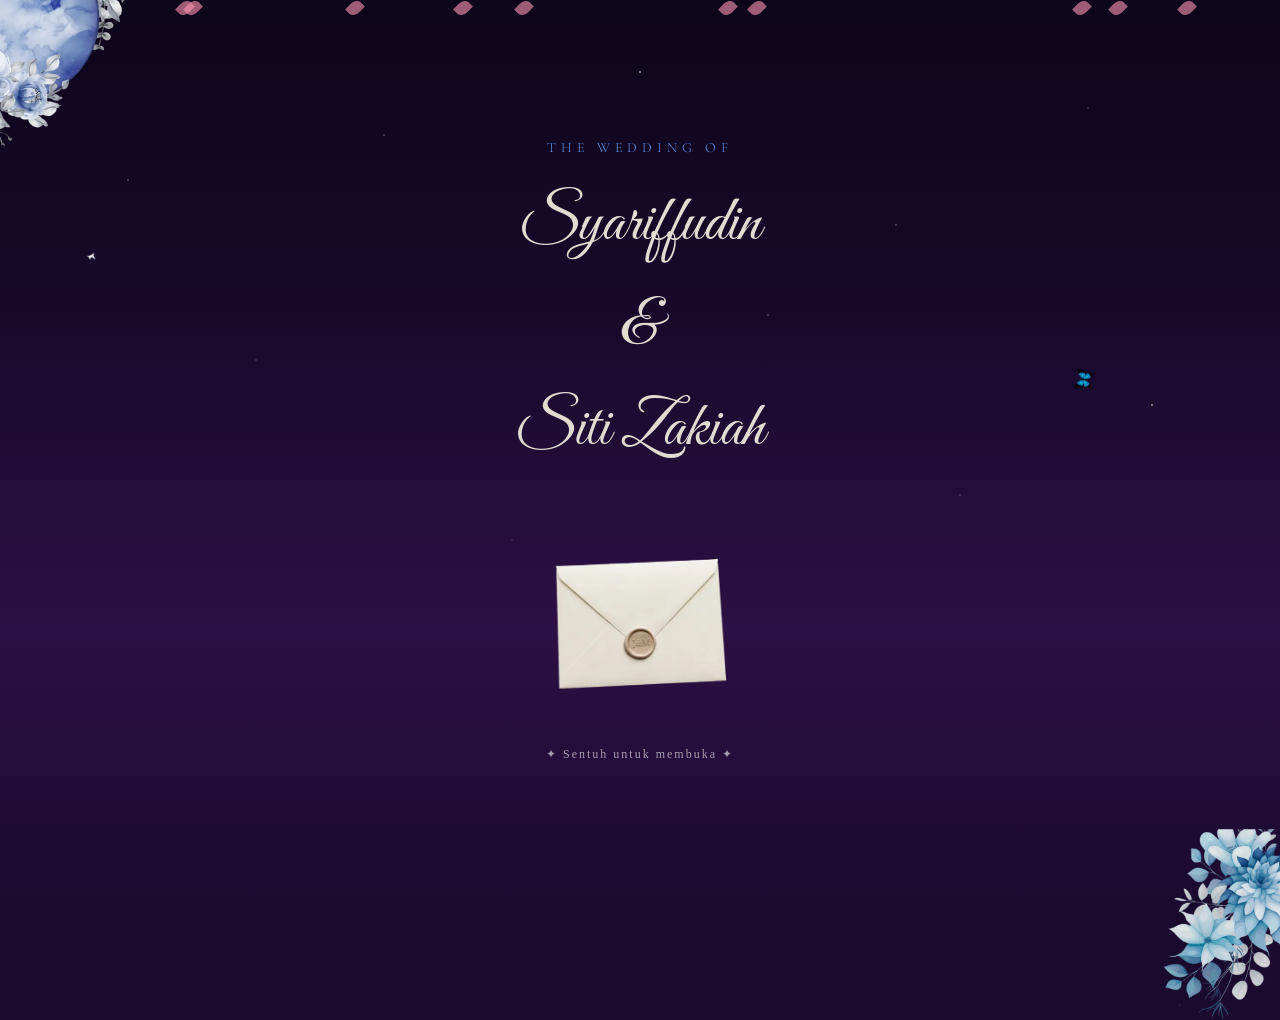
<file: index.html>
<!DOCTYPE html>
<html lang="id">
<head>
  <meta charset="UTF-8">
  <meta name="viewport" content="width=device-width, initial-scale=1.0, maximum-scale=1.0, user-scalable=no">
  <title>The Wedding of Arif and Zakiah</title>
  <link href="https://fonts.googleapis.com/css2?family=Great+Vibes&family=Cormorant+Garamond:wght@300;400&display=swap" rel="stylesheet">
  <link rel="stylesheet" href="assets/css/bootstrap.min.css">
  <link rel="stylesheet" href="assets/css/style.css">
  <link rel="icon" type="image/png" href="../assets/img/favicon.png">
  <link rel="apple-touch-icon" href="../assets/img/favicon.png">
  <style>
    @keyframes envelope-shake {
      0%, 100% { transform: rotate(0deg) translateY(0); }
      20%       { transform: rotate(-5deg) translateY(-5px); }
      40%       { transform: rotate(5deg) translateY(-8px); }
      60%       { transform: rotate(-4deg) translateY(-4px); }
      80%       { transform: rotate(3deg) translateY(-7px); }
    }
    #envelope-open-overlay {
      background: radial-gradient(ellipse at center,
        rgba(26,10,46,0.95) 0%,
        rgba(10,4,20,0.98) 100%
      );
      transition: opacity 0.4s ease;
    }
    @keyframes float-slow {
      0%, 100% { transform: translateY(0) scale(1); }
      50%       { transform: translateY(-10px) scale(1.05); }
    }
  </style>
</head>
<body>

<!-- SCENE PREVIEW -->
<div id="scene">
  <div id="bg-layer"></div>

  <div id="panel-left">
    <div class="panel-deco">
      <div class="deco-tree"></div>
      <div style="position:absolute;top:5%;bottom:5%;right:25%;width:1px;
        background:linear-gradient(180deg,transparent 0%,rgba(180,140,60,0.4) 50%,transparent 100%);
        animation:float-slow 5s ease-in-out 1s infinite;"></div>
    </div>
    <div class="panel-border"></div>
  </div>

  <div id="panel-right">
    <div class="panel-deco">
      <div class="deco-tree"></div>
      <div style="position:absolute;top:5%;bottom:5%;left:25%;width:1px;
        background:linear-gradient(180deg,transparent 0%,rgba(180,140,60,0.4) 50%,transparent 100%);
        animation:float-slow 5s ease-in-out 3s infinite;"></div>
    </div>
    <div class="panel-border"></div>
  </div>

  <div id="center-content">
    <div class="preview-title">THE WEDDING OF</div>
    <div class="preview-names">Syariffudin<br> &amp;<br>Siti Zakiah</div>

    <div id="envelope-container" title="Klik untuk membuka undangan">
      <img id="envelope-img"
           src="assets/img/envelope/frame1.webp"
           alt="Amplop Undangan">
      <div id="envelope-placeholder" style="display:none;">
        <div class="env-body">
          <div class="env-flap-left"></div>
          <div class="env-flap-right"></div>
          <div class="env-seal">♥</div>
        </div>
        <div class="env-flap"></div>
      </div>
    </div>

    <div class="envelope-hint">✦ Sentuh untuk membuka ✦</div>
  </div>

</div><!-- /#scene -->

<!-- Dekorasi bunga -->
<div class="floral-ring" id="floral-top-left">
  <img src="assets/img/floral-ring_L.webp" alt="">
</div>
<div class="floral-ring" id="floral-bottom-right">
  <img src="assets/img/floral-ring_L2.png" alt="">
</div>

<!-- Overlay animasi amplop -->    
<div id="envelope-open-overlay">
  <div id="frame-display"></div>
</div>

<!-- Overlay transisi -->
<div id="transition-overlay"></div>

<!-- Main page — load dari iframe agar terpisah bersih -->
<div id="main-page">
</div>

<script src="assets/js/jquery.3.4.1.slim.min.js"></script>
<script src="assets/js/bootstrap.min.js"></script>
<script>
  // Saat transisi selesai, fade in iframe
  document.addEventListener('invitationOpen', () => {
    const audio = document.getElementById("bg-music");
    audio.volume = 0.2;
    audio.play().catch(() => {
        console.log("Autoplay diblokir browser");
    });
    const frame = document.getElementById('invitation-frame');
    if (frame) frame.style.opacity = '1';
  });

  // Override triggerZoomTransition di main.js
  // agar setelah transisi menampilkan iframe bukan div statis
  window.onInvitationReady = function() {
    const mainPage = document.getElementById('main-page');
    if (mainPage) mainPage.classList.add('visible');
    const frame = document.getElementById('invitation-frame');
    if (frame) setTimeout(() => frame.style.opacity = '1', 300);
  };

  // Path asset untuk main.js
  const ASSET_BASE = 'assets/img/';
</script>
<script src="assets/js/main.js"></script>

<audio id="bg-music-preview" loop preload="auto">
  <source src="assets/audio/music.mp3" type="audio/mpeg">
</audio>

</body>
</html>
</file>
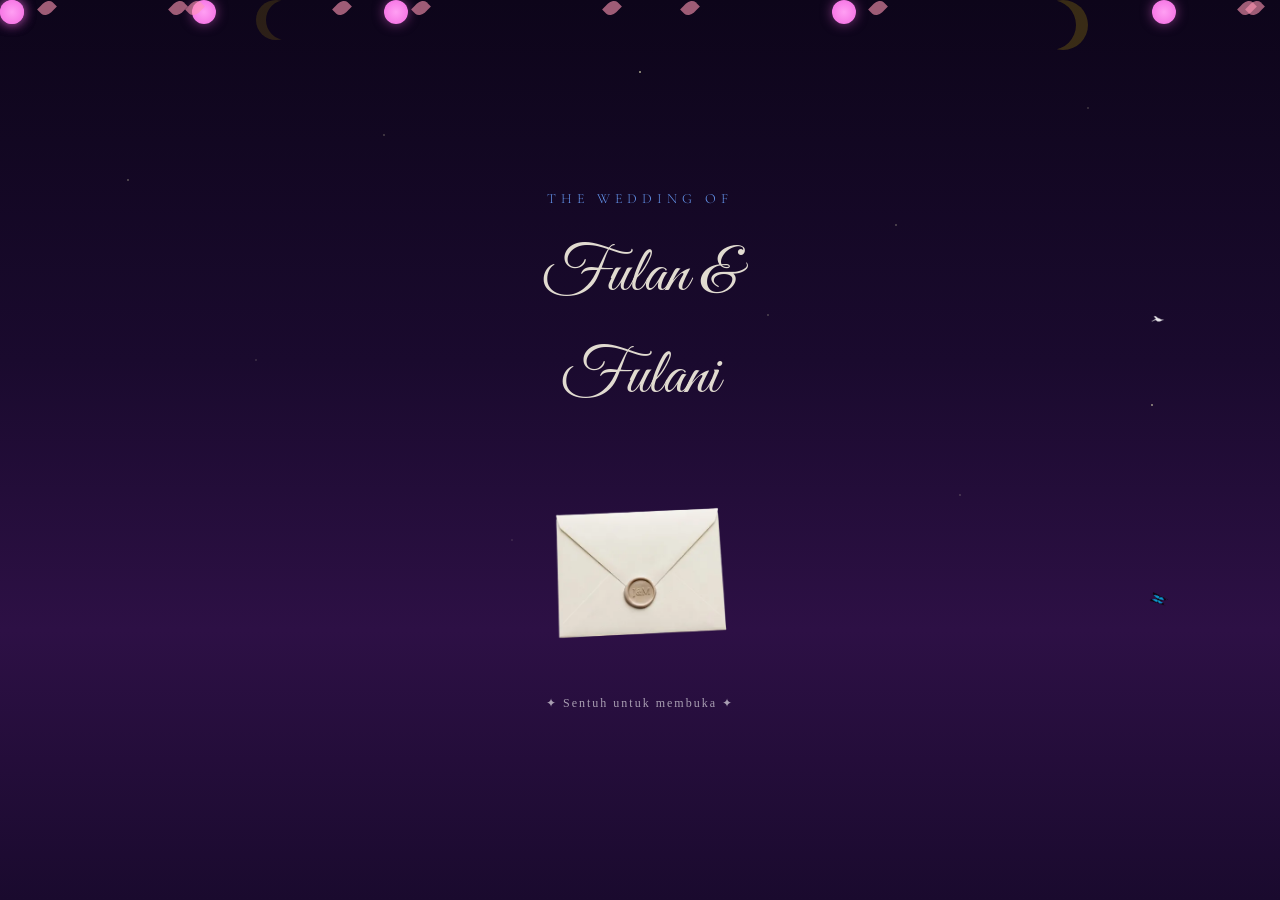
<file: pages/preview.html>
<!DOCTYPE html>
<html lang="id">
<head>
  <meta charset="UTF-8">
  <meta name="viewport" content="width=device-width, initial-scale=1.0, maximum-scale=1.0, user-scalable=no">
  <title>The Wedding of Arif and Zakiah</title>
  <link href="https://fonts.googleapis.com/css2?family=Great+Vibes&family=Cormorant+Garamond:wght@300;400&display=swap" rel="stylesheet">
  <link rel="stylesheet" href="../assets/css/bootstrap.min.css">
  <link rel="stylesheet" href="../assets/css/style.css">
  <link rel="icon" type="image/png" href="../assets/img/favicon.png">
  <link rel="apple-touch-icon" href="../assets/img/favicon.png">
  <style>
    @keyframes envelope-shake {
      0%, 100% { transform: rotate(0deg) translateY(0); }
      20%       { transform: rotate(-5deg) translateY(-5px); }
      40%       { transform: rotate(5deg) translateY(-8px); }
      60%       { transform: rotate(-4deg) translateY(-4px); }
      80%       { transform: rotate(3deg) translateY(-7px); }
    }

    #envelope-open-overlay {
      background: radial-gradient(ellipse at center,
        rgba(26,10,46,0.95) 0%,
        rgba(10,4,20,0.98) 100%
      );
      transition: opacity 0.4s ease;
    }

    @keyframes sparkle-burst {
      0%   { transform: scale(0) rotate(0deg); opacity: 1; }
      100% { transform: scale(1.5) rotate(180deg); opacity: 0; }
    }

    .sparkle {
      position: absolute;
      width: 6px; height: 6px;
      border-radius: 50%;
      background: rgba(255, 215, 0, 0.8);
      animation: sparkle-burst 0.6s ease-out forwards;
      pointer-events: none;
    }

    @keyframes float-slow {
      0%, 100% { transform: translateY(0) scale(1); }
      50%       { transform: translateY(-10px) scale(1.05); }
    }
  </style>
</head>
<body>

<!-- ================================================
     SCENE: HALAMAN PREVIEW UNDANGAN
     ================================================ -->
<div id="scene">

  <div id="bg-layer"></div>

  <!-- Panel Kiri -->
  <div id="panel-left">
    <div class="panel-deco">
      <div class="deco-tree"></div>
      <div class="deco-flower"></div>
      <div class="deco-flower"></div>
      <div class="deco-flower"></div>
      <div style="
        position: absolute; top: 10%; right: 15%;
        width: 50px; height: 50px;
        border-radius: 50%;
        box-shadow: inset -12px 0 0 rgba(255,215,0,0.3);
        opacity: 0.6;
        animation: float-slow 6s ease-in-out infinite;
      "></div>
      <div style="
        position: absolute; top: 5%; bottom: 5%; right: 25%;
        width: 1px;
        background: linear-gradient(180deg,
          transparent 0%, rgba(180,140,60,0.2) 30%,
          rgba(180,140,60,0.4) 50%,
          rgba(180,140,60,0.2) 70%, transparent 100%
        );
        animation: float-slow 5s ease-in-out 1s infinite;
      "></div>
    </div>
    <div class="panel-border"></div>
  </div>

  <!-- Panel Kanan -->
  <div id="panel-right">
    <div class="panel-deco">
      <div class="deco-tree"></div>
      <div class="deco-flower"></div>
      <div class="deco-flower"></div>
      <div class="deco-flower"></div>
      <div style="
        position: absolute; top: 15%; left: 20%;
        width: 40px; height: 40px;
        border-radius: 50%;
        box-shadow: inset 10px 0 0 rgba(255,215,0,0.25);
        opacity: 0.5;
        animation: float-slow 7s ease-in-out 2s infinite;
      "></div>
      <div style="
        position: absolute; top: 5%; bottom: 5%; left: 25%;
        width: 1px;
        background: linear-gradient(180deg,
          transparent 0%, rgba(180,140,60,0.2) 30%,
          rgba(180,140,60,0.4) 50%,
          rgba(180,140,60,0.2) 70%, transparent 100%
        );
        animation: float-slow 5s ease-in-out 3s infinite;
      "></div>
    </div>
    <div class="panel-border"></div>
  </div>

  <!-- Konten Tengah -->
  <div id="center-content">
    <div class="preview-title">THE WEDDING OF</div>
    <div class="preview-names">Fulan &amp;<br>Fulani</div>

    <div id="envelope-container" title="Klik untuk membuka undangan">
      <img id="envelope-img"
           src="../assets/img/envelope/frame1.webp"
           alt="Amplop Undangan">
      <div id="envelope-placeholder" style="display:none;">
        <div class="env-body">
          <div class="env-flap-left"></div>
          <div class="env-flap-right"></div>
          <div class="env-seal">♥</div>
        </div>
        <div class="env-flap"></div>
      </div>
    </div>

    <div class="envelope-hint">✦ Sentuh untuk membuka ✦</div>
  </div>

</div><!-- /#scene -->



<!-- Overlay animasi buka amplop -->
<div id="envelope-open-overlay">
  <div id="frame-display"></div>
</div>

<!-- Overlay transisi -->
<div id="transition-overlay"></div>

<!-- Scripts -->
<script src="../assets/js/jquery.3.4.1.slim.min.js"></script>
<script src="../assets/js/bootstrap.min.js"></script>
<script>
  // Path asset untuk preview — dibaca oleh main.js
  const ASSET_BASE = '../assets/img/';
</script>
<script src="../assets/js/main.js"></script>

</body>
</html>
</file>
<file: assets/css/style.css>
/* ============================================
   UNDANGAN DIGITAL - MAIN STYLES
   Ganti shape geometri dengan gambar PNG asli
   ============================================ */

* {
  margin: 0;
  padding: 0;
  box-sizing: border-box;
}

html, body {
  width: 100%;
  height: 100%;
  overflow: hidden;
  background: #1a0a2e;
  font-family: 'Georgia', serif;
}

/* ============================================
   SCENE WRAPPER
   ============================================ */
#scene {
  position: relative;
  width: 100vw;
  height: 100vh;
  overflow: hidden;
}

/* ============================================
   BACKGROUND LAYER
   Ganti background-color dengan background-image
   ============================================ */
#bg-layer {
  position: absolute;
  inset: 0;
  background: linear-gradient(180deg, #0d051a 0%, #1a0a2e 40%, #2d1045 70%, #1a0a2e 100%);
  /* TODO: Ganti dengan:
     background-image: url('../assets/bg.png');
     background-size: cover;
     background-position: center;
  */
}

/* Bintang / partikel background */
#bg-layer::before {
  content: '';
  position: absolute;
  inset: 0;
  background-image:
    radial-gradient(1px 1px at 10% 20%, rgba(255,255,200,0.8) 0%, transparent 100%),
    radial-gradient(1px 1px at 30% 15%, rgba(255,255,200,0.6) 0%, transparent 100%),
    radial-gradient(1.5px 1.5px at 50% 8%, rgba(255,255,200,0.9) 0%, transparent 100%),
    radial-gradient(1px 1px at 70% 25%, rgba(255,255,200,0.7) 0%, transparent 100%),
    radial-gradient(1px 1px at 85% 12%, rgba(255,255,200,0.5) 0%, transparent 100%),
    radial-gradient(1px 1px at 20% 40%, rgba(255,255,200,0.4) 0%, transparent 100%),
    radial-gradient(1px 1px at 60% 35%, rgba(255,255,200,0.6) 0%, transparent 100%),
    radial-gradient(1.5px 1.5px at 90% 45%, rgba(255,255,200,0.8) 0%, transparent 100%),
    radial-gradient(1px 1px at 40% 60%, rgba(255,255,200,0.3) 0%, transparent 100%),
    radial-gradient(1px 1px at 75% 55%, rgba(255,255,200,0.5) 0%, transparent 100%);
  animation: twinkle 3s ease-in-out infinite alternate;
}

@keyframes twinkle {
  0%   { opacity: 0.6; }
  100% { opacity: 1; }
}

/* ============================================
   PANEL KIRI & KANAN (Pembuka Sliding)
   Ganti background dengan PNG pohon / bunga
   ============================================ */
.panel {
  position: absolute;
  top: 0;
  width: 50%;
  height: 100%;
  z-index: 10;
  overflow: hidden;
  transition: transform 1.2s cubic-bezier(0.77, 0, 0.175, 1);
}

#panel-left {
  left: 0;
  transform: translateX(0);
  /* Background placeholder — ganti dengan gambar PNG panel kiri */
  background: linear-gradient(135deg, #0d051a 0%, #1a0a2e 100%);
}

#panel-right {
  right: 0;
  transform: translateX(0);
  /* Background placeholder — ganti dengan gambar PNG panel kanan */
  background: linear-gradient(225deg, #0d051a 0%, #1a0a2e 100%);
}

/* State: panel terbuka */
#panel-left.open  { transform: translateX(-100%); }
#panel-right.open { transform: translateX(100%); }

/* Konten dekoratif panel — shape placeholder */
.panel-deco {
  position: absolute;
  inset: 0;
}

/* ============================================
   POHON / TANAMAN DEKORATIF (Shape Placeholder)
   Tiap .tree-* = ganti dengan <img src="../assets/tree-left.png">
   ============================================ */
.deco-tree {
  position: absolute;
  bottom: 0;
  /* Shape: segitiga pohon */
}

/* Panel kiri - pohon */
#panel-left .deco-tree {
  right: -10px;
  width: 120px;
  height: 300px;
  animation: sway-left 4s ease-in-out infinite;
}

#panel-left .deco-tree::before {
  content: '';
  position: absolute;
  bottom: 0;
  left: 50%;
  transform: translateX(-50%);
  /* Batang */
  width: 14px;
  height: 80px;
  background: #3d2010;
  border-radius: 4px;
}

#panel-left .deco-tree::after {
  content: '';
  position: absolute;
  bottom: 60px;
  left: 50%;
  transform: translateX(-50%);
  /* Daun segitiga */
  width: 0;
  height: 0;
  border-left: 55px solid transparent;
  border-right: 55px solid transparent;
  border-bottom: 240px solid #2d5a1e;
  filter: drop-shadow(0 0 15px rgba(80,180,80,0.3));
}

/* Panel kanan - pohon mirror */
#panel-right .deco-tree {
  left: -10px;
  width: 120px;
  height: 300px;
  animation: sway-right 4.5s ease-in-out infinite;
}

#panel-right .deco-tree::before {
  content: '';
  position: absolute;
  bottom: 0;
  left: 50%;
  transform: translateX(-50%);
  width: 14px;
  height: 80px;
  background: #3d2010;
  border-radius: 4px;
}

#panel-right .deco-tree::after {
  content: '';
  position: absolute;
  bottom: 60px;
  left: 50%;
  transform: translateX(-50%);
  width: 0;
  height: 0;
  border-left: 55px solid transparent;
  border-right: 55px solid transparent;
  border-bottom: 240px solid #2d5a1e;
  filter: drop-shadow(0 0 15px rgba(80,180,80,0.3));
}

/* Bunga-bunga kecil panel */
.deco-flower {
  position: absolute;
  /* Ganti dengan gambar bunga PNG */
}

/* Panel kiri flowers */
#panel-left .deco-flower:nth-child(1) { top: 15%; right: 20%; }
#panel-left .deco-flower:nth-child(2) { top: 35%; right: 35%; }
#panel-left .deco-flower:nth-child(3) { top: 60%; right: 10%; }

/* Panel kanan flowers */
#panel-right .deco-flower:nth-child(1) { top: 20%; left: 25%; }
#panel-right .deco-flower:nth-child(2) { top: 45%; left: 15%; }
#panel-right .deco-flower:nth-child(3) { top: 65%; left: 30%; }

/* Shape bunga (lingkaran placeholder) */
.deco-flower::before {
  content: '';
  position: absolute;
  width: 24px;
  height: 24px;
  border-radius: 50%;
  background: radial-gradient(circle, #ff9ff3, #f368e0);
  box-shadow: 0 0 12px rgba(243,104,224,0.5);
  animation: bloom 3s ease-in-out infinite alternate;
}

@keyframes bloom {
  0%   { transform: scale(1); }
  100% { transform: scale(1.15); }
}

/* Garis dekoratif / border ornamen panel */
.panel-border {
  position: absolute;
  top: 0;
  bottom: 0;
  width: 3px;
  background: linear-gradient(180deg,
    transparent 0%,
    rgba(255,215,0,0.3) 20%,
    rgba(255,215,0,0.7) 50%,
    rgba(255,215,0,0.3) 80%,
    transparent 100%
  );
}

#panel-left .panel-border  { right: 0; }
#panel-right .panel-border { left: 0; }

/* ============================================
   BURUNG TERBANG (Floating Decorative Elements)
   Ganti .bird dengan <img src="../assets/bird.png">
   ============================================ */
.bird {
  position: absolute;
  z-index: 15;
  opacity: 0;
  /* Shape: chevron/V sederhana */
}

.bird::before {
  content: '';
  position: absolute;
  width: 12px;
  height: 6px;
  border-top: 3px solid rgba(255,255,255,0.7);
  border-radius: 50% 50% 0 0 / 8px 8px 0 0;
  /* Sayap kiri */
  transform: rotate(-20deg);
}

.bird::after {
  content: '';
  position: absolute;
  left: 16px;
  width: 12px;
  height: 6px;
  border-top: 3px solid rgba(255,255,255,0.7);
  border-radius: 50% 50% 0 0 / 8px 8px 0 0;
  transform: rotate(20deg);
}

/* Animasi burung terbang melintas */
.bird-1 { top: 20%; animation: fly-across 8s ease-in-out 1s infinite; }
.bird-2 { top: 25%; animation: fly-across 10s ease-in-out 3s infinite; transform: scale(0.7); }
.bird-3 { top: 15%; animation: fly-across 12s ease-in-out 5s infinite; transform: scale(0.5); }

@keyframes fly-across {
  0%   { left: -60px; opacity: 0; transform: translateY(0); }
  5%   { opacity: 1; }
  50%  { transform: translateY(-20px); }
  95%  { opacity: 1; }
  100% { left: 110%; opacity: 0; }
}

/* ============================================
   KUPU-KUPU (Butterfly Placeholder)
   Ganti dengan <img src="../assets/butterfly.png">
   ============================================ */
.butterfly {
  position: absolute;
  z-index: 16;
  animation: flutter-path 12s ease-in-out infinite;
}

.butterfly::before,
.butterfly::after {
  content: '';
  position: absolute;
  width: 18px;
  height: 24px;
  background: rgba(255,200,100,0.6);
  border-radius: 50% 0 50% 0;
  animation: wing-flap 0.4s ease-in-out infinite alternate;
}

.butterfly::before {
  right: 8px;
  transform-origin: right center;
}

.butterfly::after {
  left: 8px;
  transform-origin: left center;
  transform: scaleX(-1);
}

@keyframes wing-flap {
  0%   { transform: rotateY(0deg); }
  100% { transform: rotateY(60deg); }
}

@keyframes flutter-path {
  0%   { top: 60%; left: 10%; opacity: 0; }
  10%  { opacity: 1; }
  25%  { top: 30%; left: 25%; }
  50%  { top: 45%; left: 60%; }
  75%  { top: 20%; left: 75%; }
  90%  { opacity: 1; }
  100% { top: 50%; left: 90%; opacity: 0; }
}

/* ============================================
   KELOPAK JATUH / PETAL (Floating Petals)
   Ganti .petal dengan <img src="../assets/petal.png">
   ============================================ */
.petal {
  position: absolute;
  z-index: 20;
  pointer-events: none;
}

.petal::before {
  content: '';
  display: block;
  width: 12px;
  height: 16px;
  background: rgba(255,150,180,0.6);
  border-radius: 50% 0 50% 0;
  transform: rotate(45deg);
}

/* Tiap petal punya jalur berbeda */
.petal-1  { animation: petal-fall 6s ease-in-out 0s infinite; left: 5%; }
.petal-2  { animation: petal-fall 7s ease-in-out 1s infinite; left: 15%; }
.petal-3  { animation: petal-fall 8s ease-in-out 2s infinite; left: 28%; }
.petal-4  { animation: petal-fall 6.5s ease-in-out 3s infinite; left: 45%; }
.petal-5  { animation: petal-fall 9s ease-in-out 0.5s infinite; left: 60%; }
.petal-6  { animation: petal-fall 7.5s ease-in-out 2.5s infinite; left: 72%; }
.petal-7  { animation: petal-fall 8.5s ease-in-out 4s infinite; left: 85%; }
.petal-8  { animation: petal-fall 6s ease-in-out 1.5s infinite; left: 92%; }

@keyframes petal-fall {
  0%   { top: -20px; opacity: 0; transform: rotate(0deg) translateX(0); }
  10%  { opacity: 0.8; }
  50%  { transform: rotate(180deg) translateX(30px); }
  90%  { opacity: 0.6; }
  100% { top: 105vh; opacity: 0; transform: rotate(360deg) translateX(-20px); }
}

/* ============================================
   TENGAH: PREVIEW TEXT & AMPLOP
   ============================================ */
#center-content {
  position: absolute;
  top: 50%;
  left: 50%;
  transform: translate(-50%, -50%);
  z-index: 30;
  text-align: center;
  width: min(320px, 85vw);
  display: flex;
  flex-direction: column;
  align-items: center;
  gap: 16px;
}

/* Teks undangan di atas amplop */
.preview-label {
  color: #6495ed;
  font-family: 'Cormorant Garamond', serif;
  font-weight: 300;
  font-size: 11px;
  letter-spacing: 5px;
  text-transform: uppercase;
  animation: fade-float 2s ease-in-out infinite alternate;
}

.preview-title {
  color: #6495ed;
  font-family: 'Cormorant Garamond', serif;
  font-weight: 300;
  font-size: 14px;
  letter-spacing: 5px;
  text-transform: uppercase;
  text-shadow: none;
  animation: fade-float 2s ease-in-out 0.3s infinite alternate;
}

.preview-names {
  color: #E1DBD0;
  font-family: 'Great Vibes', cursive;
  font-size: clamp(36px, 12vw, 64px);
  font-style: normal;
  line-height: 1.6;
  text-shadow: none;
  animation: fade-float 2s ease-in-out 0.6s infinite alternate;
}

@keyframes fade-float {
  0%   { opacity: 0.7; transform: translateY(0); }
  100% { opacity: 1; transform: translateY(-4px); }
}

/* ============================================
   AMPLOP (Envelope) - Frame-based Animation
   Frame 1-8 ada di folder assets/envelope/
   Ganti .envelope-shape dengan img#envelope-img
   ============================================ */
#envelope-container {
  position: relative;
  width: min(320px, 70vw);
  height: min(224px, 49vw);
  cursor: pointer;
  /* Animasi goyang sebelum diklik */
  animation: envelope-idle 3s ease-in-out infinite;
}

/* Idle: amplop bergoyang / mengambang */
@keyframes envelope-idle {
  0%   { transform: translateY(0) rotate(0deg); }
  20%  { transform: translateY(-8px) rotate(-2deg); }
  40%  { transform: translateY(-4px) rotate(2deg); }
  60%  { transform: translateY(-10px) rotate(-1deg); }
  80%  { transform: translateY(-6px) rotate(1.5deg); }
  100% { transform: translateY(0) rotate(0deg); }
}

/* Ketika diklik, stop idle dan mulai open */
#envelope-container.opening {
  animation: none;
}

/* Shape placeholder amplop (ganti dengan img frame-1.png dst) */
#envelope-img {
  width: 100%;
  height: 100%;
  object-fit: contain;
  display: block; /* Aktifkan saat ada gambar */
}

/* Placeholder amplop pakai CSS shapes */
#envelope-placeholder {
  width: 200px;
  height: 140px;
  position: relative;
}

.env-body {
  position: absolute;
  bottom: 0;
  width: 200px;
  height: 110px;
  background: linear-gradient(135deg, #c8a870, #e8c890);
  border-radius: 4px 4px 8px 8px;
  box-shadow: 0 8px 32px rgba(0,0,0,0.4), inset 0 1px 0 rgba(255,255,255,0.3);
}

.env-flap {
  position: absolute;
  top: 0;
  left: 0;
  width: 0;
  height: 0;
  border-left: 100px solid transparent;
  border-right: 100px solid transparent;
  border-top: 65px solid #b8985e;
  transform-origin: top center;
  transition: transform 0.4s ease;
  z-index: 2;
}

.env-flap-left {
  position: absolute;
  bottom: 0;
  left: 0;
  width: 0;
  height: 0;
  border-bottom: 70px solid #d4b07a;
  border-right: 100px solid transparent;
}

.env-flap-right {
  position: absolute;
  bottom: 0;
  right: 0;
  width: 0;
  height: 0;
  border-bottom: 70px solid #c8a870;
  border-left: 100px solid transparent;
}

.env-seal {
  position: absolute;
  top: 50%;
  left: 50%;
  transform: translate(-50%, -50%);
  width: 36px;
  height: 36px;
  background: radial-gradient(circle, #8b0000, #c0392b);
  border-radius: 50%;
  box-shadow: 0 2px 8px rgba(0,0,0,0.4), 0 0 0 2px rgba(255,215,0,0.5);
  z-index: 3;
  display: flex;
  align-items: center;
  justify-content: center;
  color: rgba(255,215,0,0.8);
  font-size: 16px;
}

/* Teks "Klik untuk membuka" */
.envelope-hint {
  color: rgba(255,255,255,0.6);
  font-size: 12px;
  letter-spacing: 2px;
  animation: hint-blink 2s ease-in-out infinite;
  margin-top: 8px;
}

@keyframes hint-blink {
  0%, 100% { opacity: 0.4; }
  50%       { opacity: 1; }
}

/* ============================================
   OVERLAY AMPLOP ANIMASI BUKA (Frame 1-8)
   ============================================ */
#envelope-open-overlay {
  position: fixed;
  inset: 0;
  z-index: 100;
  display: flex;
  align-items: center;
  justify-content: center;
  pointer-events: none;
  opacity: 0;
}

#envelope-open-overlay.active {
  pointer-events: all;
}

/* Container gambar frame */
#frame-display {
  width: 480px;
  height: 336px;
  position: relative;
}

/* Placeholder frame buka amplop */
#frame-display img {
  position: absolute;
  width: 100%;
  height: 100%;
  object-fit: contain;
  opacity: 0;
  transition: opacity 0.1s;
}

#frame-display img.visible {
  opacity: 1;
}

/* Frame 8 terakhir = kertas undangan = transisi ke main */
#frame-8 {
  /* Ini adalah gambar kertas undangan yang muncul sebelum zoom */
}

/* ============================================
   TRANSISI ZOOM + FADE KE HALAMAN UTAMA
   ============================================ */
#transition-overlay {
  position: fixed;
  inset: 0;
  z-index: 200;
  background: #fff;
  opacity: 0;
  pointer-events: none;
  transition: opacity 0.5s ease;
}

#transition-overlay.active {
  opacity: 1;
}

/* ============================================
   HALAMAN UTAMA (MAIN PAGE)
   Tersembunyi sampai transisi selesai
   ============================================ */
#main-page {
  position: fixed;
  inset: 0;
  z-index: 50;
  opacity: 0;
  pointer-events: none;
  background: #f8f3e8;
  transition: opacity 0.8s ease;
  display: flex;
  align-items: center;
  justify-content: center;
}

#main-page.visible {
  opacity: 1;
  pointer-events: all;
}

.main-content {
  text-align: center;
  padding: 40px;
}

.main-content h1 {
  font-size: 48px;
  color: #3d2010;
  margin-bottom: 16px;
}

.main-content p {
  color: #6b4226;
  font-size: 18px;
}

/* ============================================
   ANIMASI SWAY (pohon bergoyang)
   ============================================ */
@keyframes sway-left {
  0%, 100% { transform: rotate(0deg); transform-origin: bottom center; }
  25%       { transform: rotate(-3deg); transform-origin: bottom center; }
  75%       { transform: rotate(2deg); transform-origin: bottom center; }
}

@keyframes sway-right {
  0%, 100% { transform: rotate(0deg); transform-origin: bottom center; }
  25%       { transform: rotate(3deg); transform-origin: bottom center; }
  75%       { transform: rotate(-2deg); transform-origin: bottom center; }
}

/* ============================================
   RESPONSIVE
   ============================================ */
@media (max-width: 480px) {
  #center-content { width: 280px; }
  #envelope-container { width: 160px; height: 112px; }
  .preview-names { font-size: 22px; }
}

/* ============================================
   FLORAL RING — Pojok kiri atas & kanan bawah
   ============================================ */
.floral-ring {
  position: absolute;
  z-index: 20;
  pointer-events: none;
}

.floral-ring img {
  width: 100%;
  height: 100%;
  object-fit: contain;
  display: block;
}

/* Pojok kiri atas — hanya tampil seperempat kanan bawah gambar */
#floral-top-left {
  width: 280px;
  height: 280px;
  top: -120px;      /* geser ke atas separuh */
  left: -120px;     /* geser ke kiri separuh */
  animation: spin-slow 25s linear infinite;
  transform-origin: center center;
}

/* Pojok kanan bawah — hanya tampil seperempat kiri atas gambar */
#floral-bottom-right {
  width: 280px;
  height: 280px;
  bottom: -120px;   /* geser naik = kurangi minus, turun = tambah minus */
  right: -120px;    /* geser kiri = tambah minus, kanan = kurangi minus */
  animation: sway-floral 5s ease-in-out infinite;
  transform-origin: center center;
}

@keyframes spin-slow {
  from { transform: rotate(0deg); }
  to   { transform: rotate(360deg); }
}

@keyframes sway-floral {
  0%   { transform: rotate(100deg); }
  25%  { transform: rotate(85deg); }
  75%  { transform: rotate(72deg); }
  100% { transform: rotate(100deg); }
}
</file>
